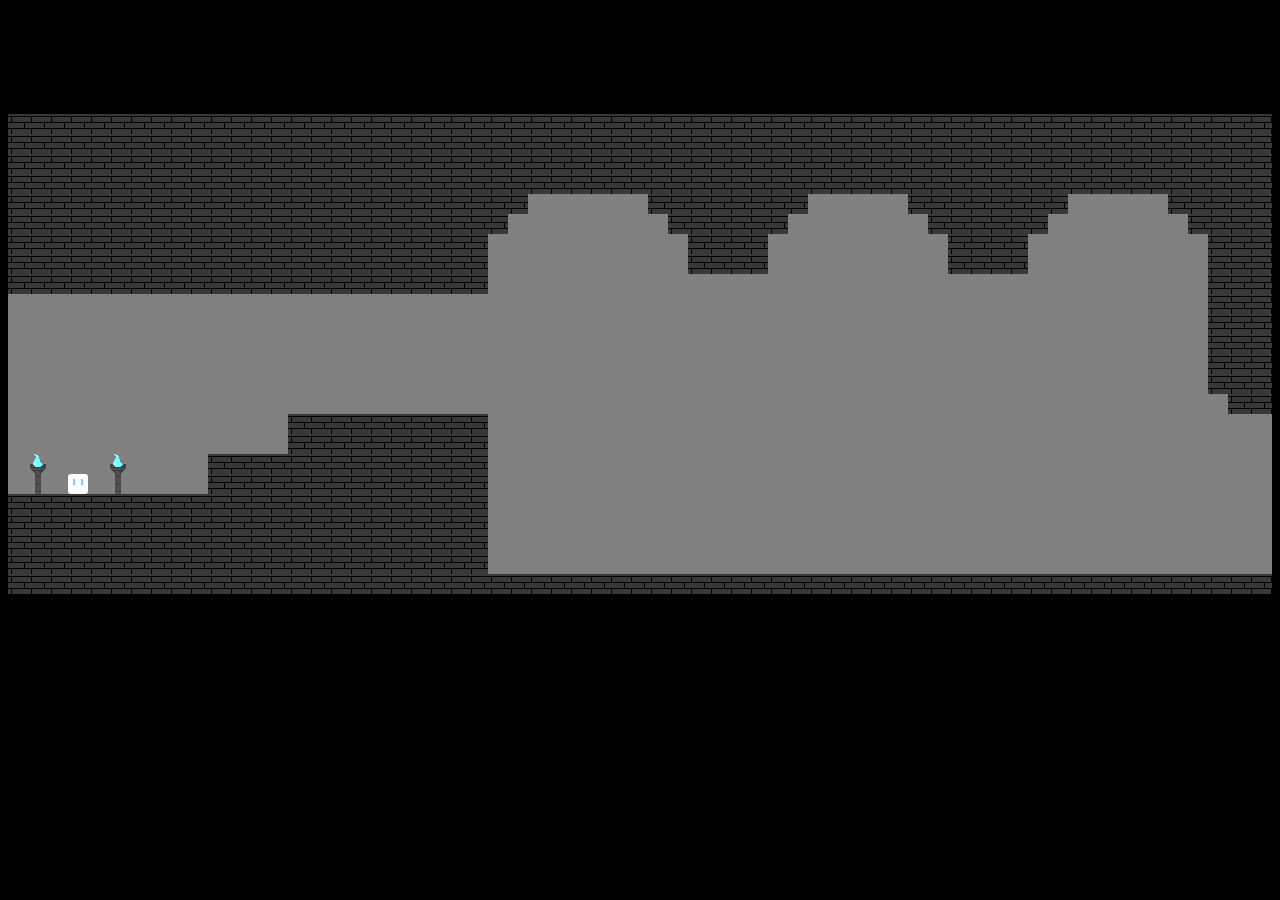
<file: Duffy/index.html>
<!DOCTYPE html>
<html lang="en">
<head>
    <meta charset="UTF-8">
    <meta name="viewport" content="width=device-width, initial-scale=1.0">
    <meta http-equiv="X-UA-Compatible" content="ie=edge">
    <title>Duffy</title>
    <link rel="stylesheet" href="game.css">
</head>
<body style="background-color: black;">
    <h1>1</h1>
    <p>2</p>

    <script src="script.js"></script>
    <script>       
        runGame(GAME_LEVELS, DOMDisplay);       
    </script>
</body>
</html>
</file>
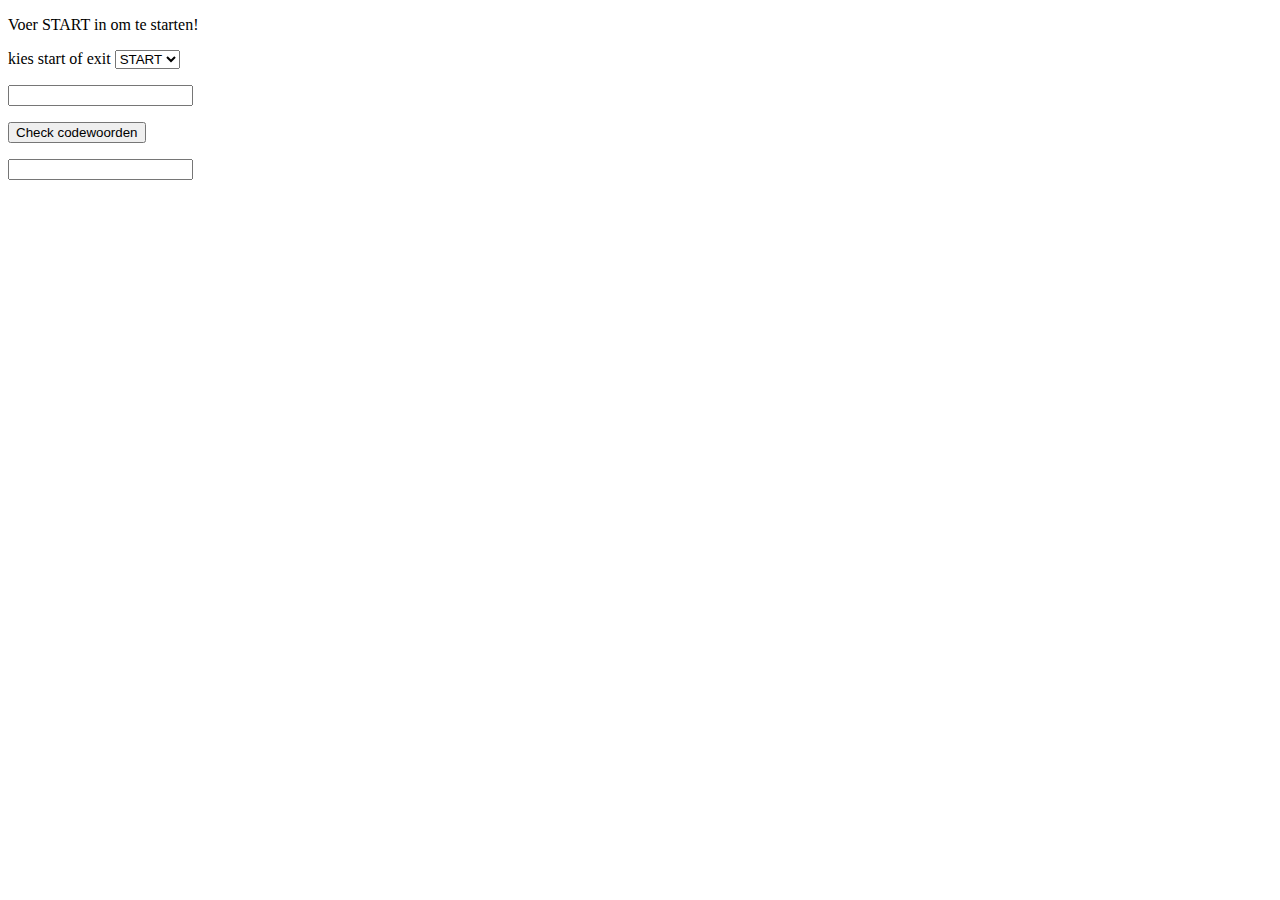
<file: Duffy/start.html>
<!DOCTYPE html>
<html>
<head>
  <title>Game</title>
  <script src="start.js"></script>
</head>

<body>
  
   <p>
    Voer START in om te starten!
   </p>
   
   <p>
    <label for="textboxCode3">kies start of exit</label>
  
    <select name="textboxCode3" id="textboxCode3">
      <option value="START">START</option>
      <option value="EXIT">EXIT</option>
    </select>
  </p>

   <p>
     <input type="text" name="textboxCode3" id="textboxCode3">
   </p>
  
   <p>
    <button onclick="myCodeFunction()">Check codewoorden</button>
  </p>
  
  <p>
    <input type="text" name="textboxCodeResult" id="textboxCodeResult">
  </p>



</body>
</html>
</file>
<file: Duffy/game.css>
.background {
  background: gray;
  table-layout: fixed;
  border-spacing: 0;
}
.background td {
  padding: 0;
}
.lava {
  background-image: url("assets/Boss.png");
  border-radius: 3px;
}

.wall {
  background-image: url("assets/brick.png");
}

.chain {
  background-image: url("assets/chain.png");
}

.ground {
    background: orange;
  }

.detail1 {
  background-image: url("assets/lantarenpaal1.png");
}

.detail2 {
  background-image: url("assets/lantarenpaal2.gif");
}

.actor {
  position: absolute;
}
.lightbulb {
  background: rgb(64, 255, 230);
}
.player {
  background-image: url("assets/Player.png");
  border-radius:  3px; 
}

.lost .player {
  background: rgb(160, 64, 64);
}
.won .player {
  box-shadow: -4px -7px 8px white, 4px -7px 8px white;
}

.game {
  overflow: hidden;
  max-width: 1500px;
  max-height: 600px;
  position: relative;
}
</file>
